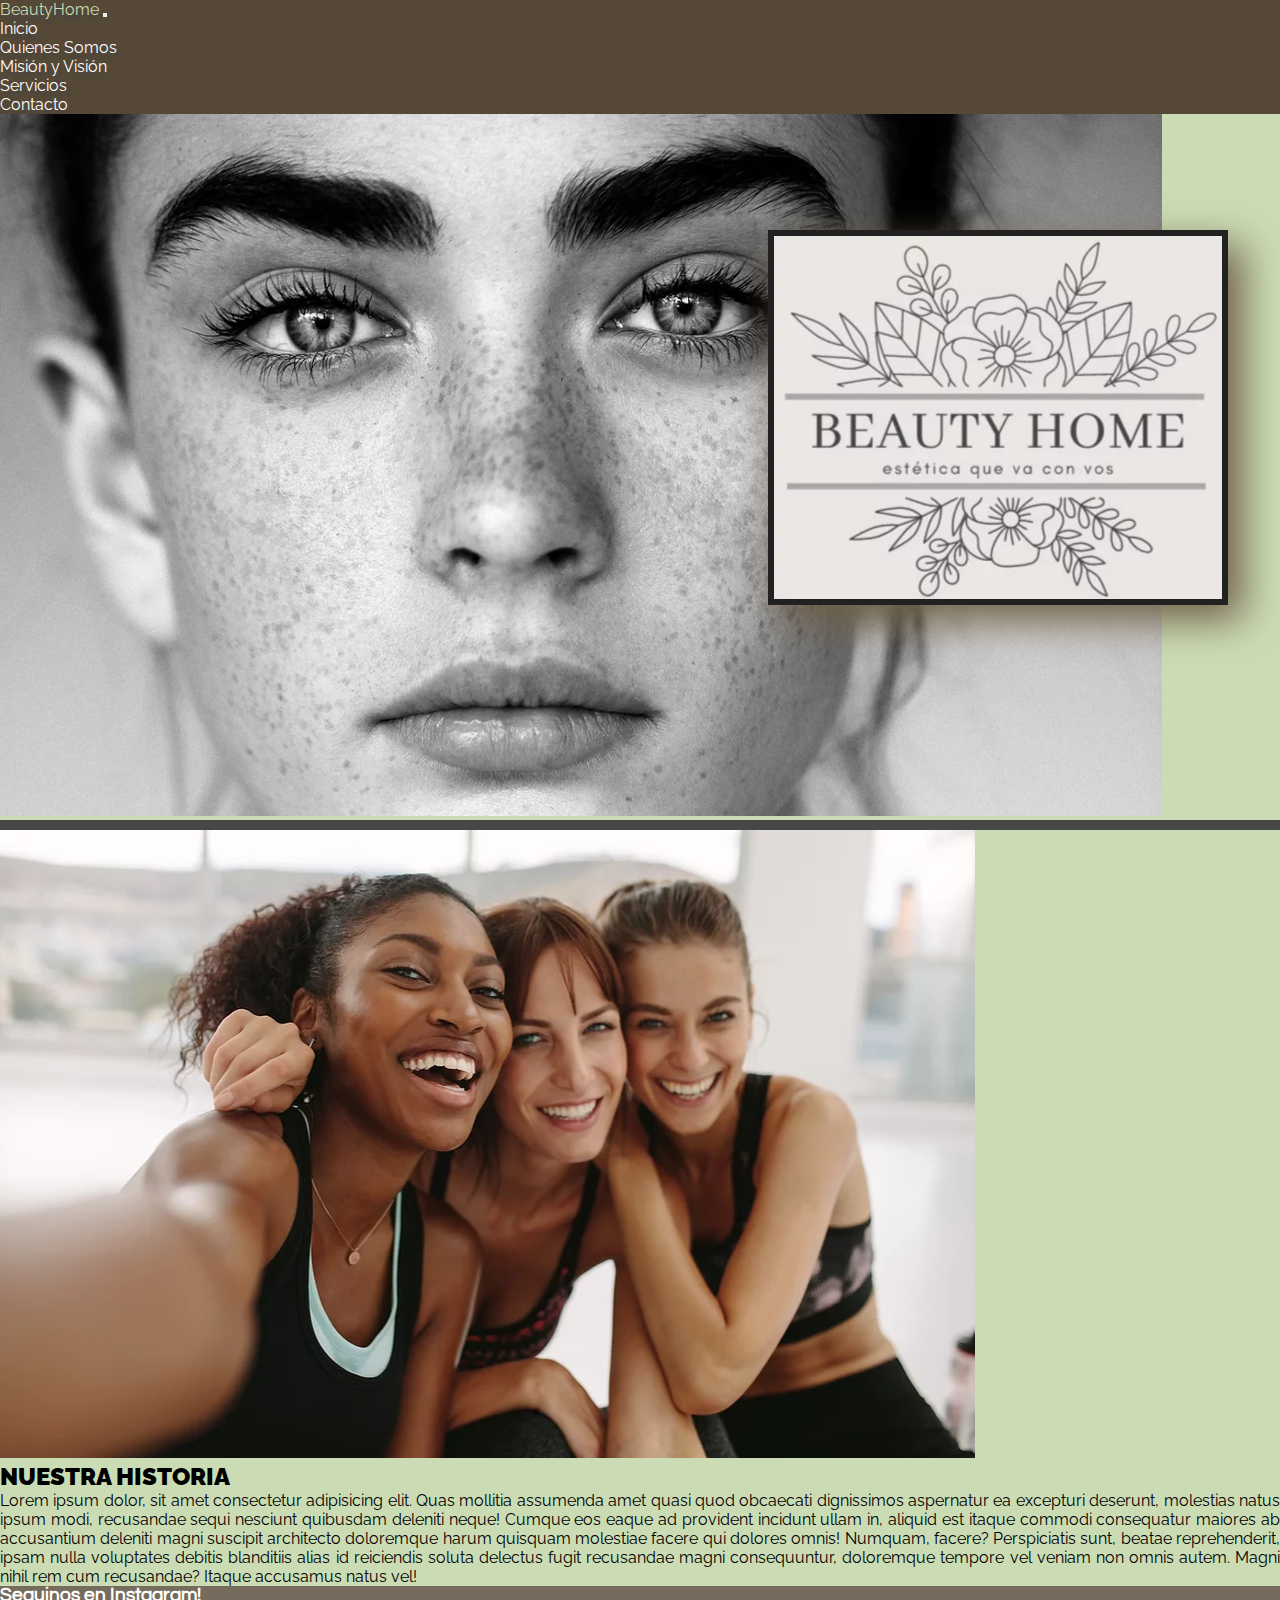
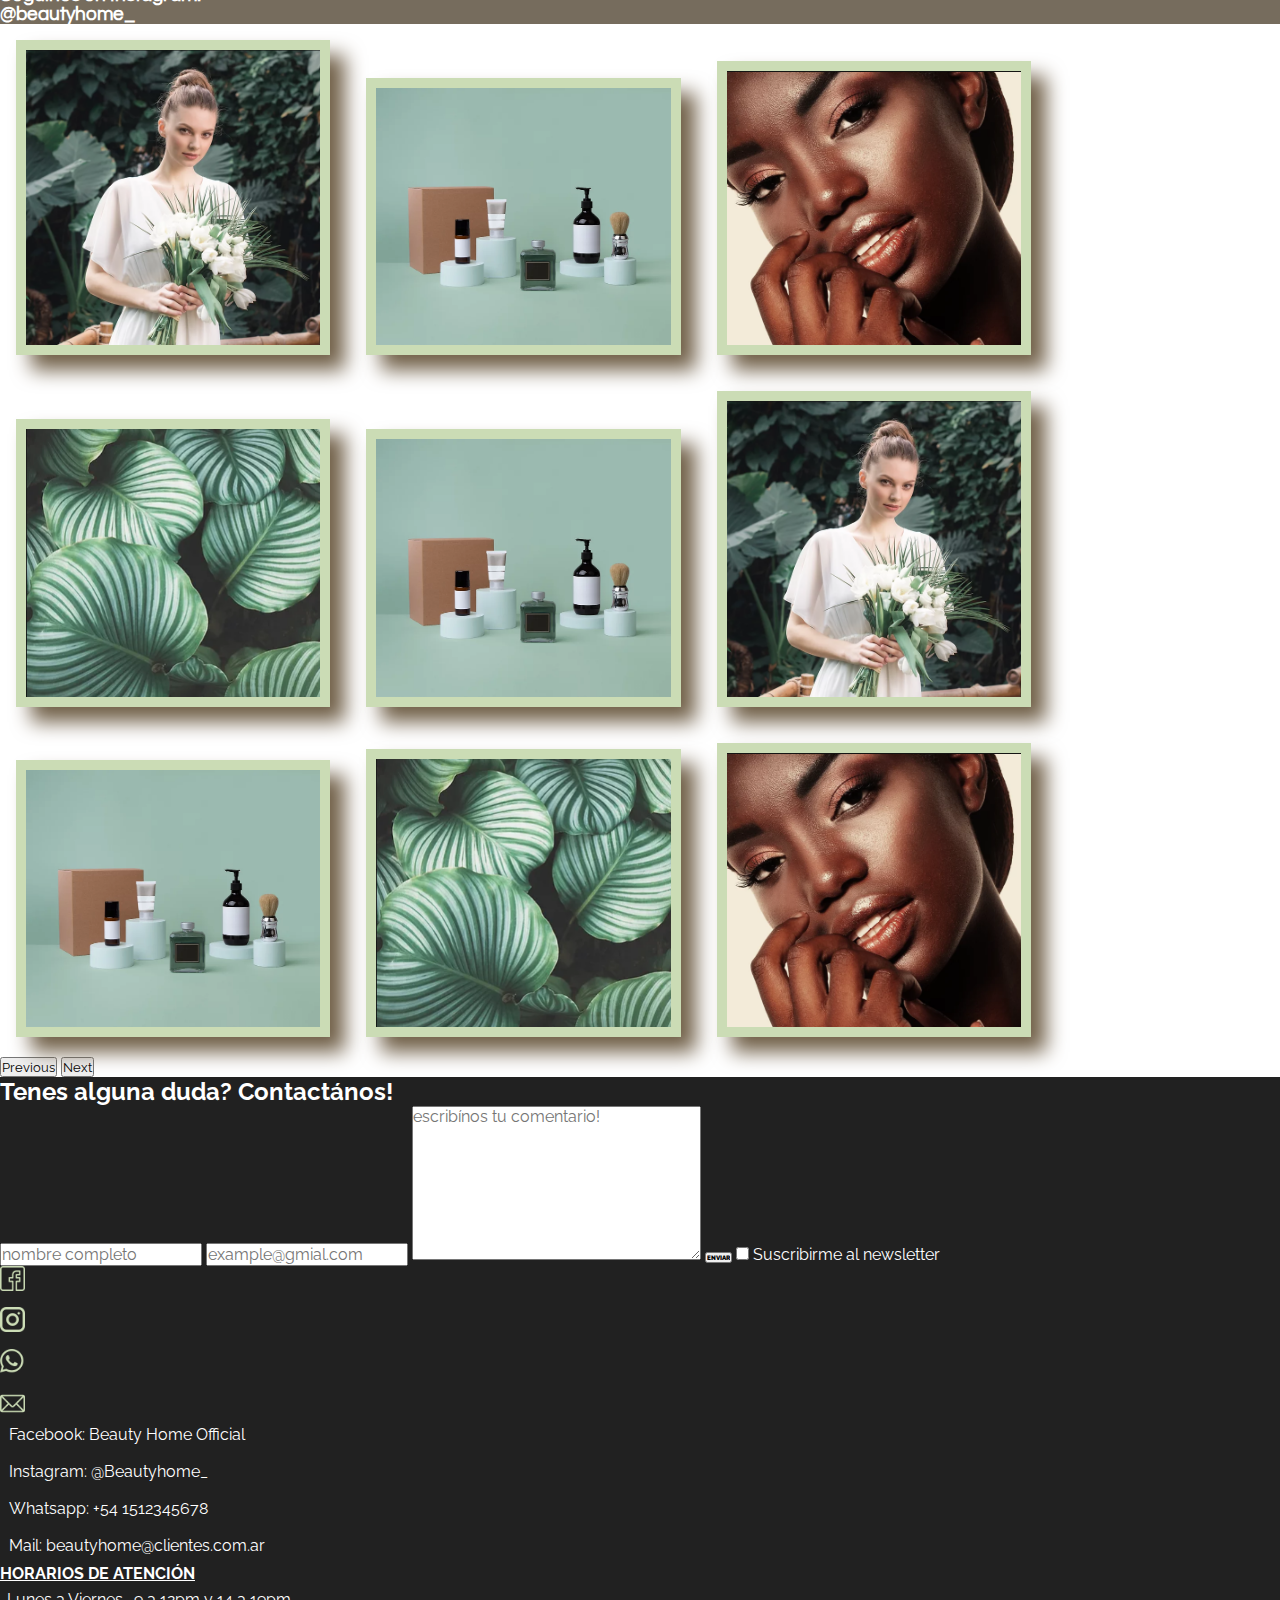
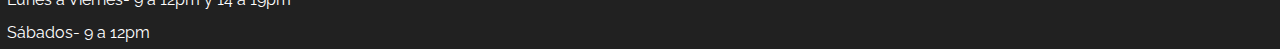
<file: index.html>
<!doctype html>
<html lang="en">
  <head>
    <meta charset="utf-8">
    <meta name="viewport" content="width=device-width, initial-scale=1">
    <title>BeautyHome</title>
    <link href="https://cdn.jsdelivr.net/npm/bootstrap@5.2.0-beta1/dist/css/bootstrap.min.css" rel="stylesheet" integrity="sha384-0evHe/X+R7YkIZDRvuzKMRqM+OrBnVFBL6DOitfPri4tjfHxaWutUpFmBp4vmVor" crossorigin="anonymous">
    <link rel="shortcut icon" href="./imagenes-proyecto/favicon.png">
    <link rel="stylesheet" href="./css/style.css">
</head>
  <body>
    <!-- header -->
    <header>
        <nav class="navbar position-fixed navbar-expand-lg bg-light row m-0">
            <div class="container-fluid">
            <a class="navbar-brand col-xxl-7 col-xl-6 col-lg-5" href="#">BeautyHome</a>
            <button class="navbar-toggler" type="button" data-bs-toggle="collapse" data-bs-target="#navbarScroll" aria-controls="navbarScroll" aria-expanded="false" aria-label="Toggle navigation">
                <span class="navbar-toggler-icon"></span>
            </button>
            <div class="collapse navbar-collapse" id="navbarScroll">
                <ul class="navbar-nav me-auto my-2 my-lg-0 navbar-nav-scroll" style="--bs-scroll-height: 100px;">
                <li class="nav-item ">
                    <a class="nav-link" href="index.html">Inicio</a>
                </li>
                <li class="nav-item">
                    <a class="nav-link" href="quienes-somos.html">Quienes Somos</a>
                </li>
                <li class="nav-item">
                    <a class="nav-link" href="mision-y-vision.html">Misión y Visión</a>
                </li>
                <li class="nav-item">
                    <a class="nav-link" href="servicios.html">Servicios</a>
                </li>
                <li class="nav-item">
                    <a class="nav-link" href="#infoContacto"> Contacto</a>
                </li>
                </ul>
            </div>
            </div>
        </nav>
    </header>
    
    <!-- main -->
    <section class="d-flex align-items-center row p-0 section1 ">
            <img src="./imagenes-proyecto/foto-cara.png" alt="" class=" position-relative col-9 mt-5" >
            <div class="position-absolute divLogo">
                <img src="./imagenes-proyecto/foto-logo.png" alt="" class="fotoLogo">
            </div>
        </section>
    <div class="row p-0 section2 py-3">
        <section class=" col-lg-5 col-sm-7 col-8 section2 d-flex justify-content-center container">
            <img src="./imagenes-proyecto/foto-historia.png" alt="" class="w-100 ">
        </section>
        <section class="d-flex flex-column align-items-center justify-content-evenly col-lg-7 col-xs-12 col-sm-12 section3 py-4 px-0">
                <h2 class="tituloHistoria" >NUESTRA HISTORIA</h2>
                <P class="mx-5 parrafoIndex">Lorem ipsum dolor, sit amet consectetur adipisicing elit. Quas mollitia assumenda amet quasi quod obcaecati dignissimos aspernatur ea excepturi deserunt, molestias natus ipsum modi, recusandae sequi nesciunt quibusdam deleniti neque!
                Cumque eos eaque ad provident incidunt ullam in, aliquid est itaque commodi consequatur maiores ab accusantium deleniti magni suscipit architecto doloremque harum quisquam molestiae facere qui dolores omnis! Numquam, facere?
                Perspiciatis sunt, beatae reprehenderit, ipsam nulla voluptates debitis blanditiis alias id reiciendis soluta delectus fugit recusandae magni consequuntur, doloremque tempore vel veniam non omnis autem. Magni nihil rem cum recusandae?
                Itaque accusamus natus vel!</P>
        </section>
    </div>
    <section class="row d-flex justify-content-between galeria pt-3">
       <div class="col-lg-4 d-flex justify-content-center px-0">
        <h3 class="tituloGaleria">Seguinos en Instagram!</h3>
        </div>
       <div class="col-lg-4 d-flex justify-content-center px-0"> 
        <h3 class="tituloGaleria">@beautyhome_</h3>
    </div>
    </section>
    <section>
        <div id="carouselExampleInterval" class="carousel slide" data-bs-ride="carousel">
        <div class="carousel-inner cajaChica d-flex align-items-stretch container-fluid col-sm-12">
          <div class="carousel-item active" data-bs-interval="5000">
            <div class="d-flex justify-content-around">
                <img src="./imagenes-proyecto/foto-galeria1.png" class="foto1" alt="...">
                <img src="./imagenes-proyecto/foto-galeria2.png" class="foto2" alt="...">
                <img src="./imagenes-proyecto/foto-galeria3.png" class="foto3" alt="...">
            </div>
        </div>
          <div class="carousel-item" data-bs-interval="5000">
            <div class="d-flex justify-content-around">
                <img src="./imagenes-proyecto/foto-galeria4.png" class="foto4" alt="...">
                <img src="./imagenes-proyecto/foto-galeria2.png" class="foto2" alt="...">
                <img src="./imagenes-proyecto/foto-galeria1.png" class="foto1" alt="...">
            </div>
          </div>
          <div class="carousel-item">
            <div class="d-flex justify-content-around">
            <img src="./imagenes-proyecto/foto-galeria2.png" class="foto2" alt="...">
            <img src="./imagenes-proyecto/foto-galeria4.png" class="foto4" alt="...">
            <img src="./imagenes-proyecto/foto-galeria3.png" class="foto3" alt="...">
          </div>
          </div>
        </div>
        <button class="carousel-control-prev" type="button" data-bs-target="#carouselExampleInterval" data-bs-slide="prev">
          <span class="carousel-control-prev-icon" aria-hidden="true"></span>
          <span class="visually-hidden">Previous</span>
        </button>
        <button class="carousel-control-next" type="button" data-bs-target="#carouselExampleInterval" data-bs-slide="next">
          <span class="carousel-control-next-icon" aria-hidden="true"></span>
          <span class="visually-hidden">Next</span>
        </button>
      </div>
    </section>
    <!-- footer -->
    <footer class="footerContacto container-fluid pt-2" id="infoContacto">
        <h2 class="col-xs-12 tituloFooter d-flex justify-content-center py-2">Tenes alguna duda? Contactános!</h2>
        <div class="row d-flex justify-content-center">
            <div class="col-lg-4 col-md-5 col-xs-12 align-items-strech"> 
                <form action="#" method="get" class="d-flex flex-column justify-content-between cajaFormulario mx-5 " >
                    <input type="text" placeholder="nombre completo" name="nombre-completo"  class="textoFantasma">
                    <input type="email" placeholder="example@gmial.com" class="textoFantasma">
                    <textarea name="comentario" placeholder="escribínos tu comentario!" id="" cols="30" rows="8" class="textoFantasma"></textarea>
                    <input type="submit" class="botonSubmit" value="ENVIAR">
                    <label for="">
                        <input type="checkbox">
                        <span>Suscribirme al newsletter</span>
                    </label>
                </form>
            </div>
            <div class="col-lg-4 col-md-6 col-12 cajaContacto1 footerContacto d-flex flex-column align-items-center">
                 <div class="d-flex flex-row justify-content-center align-items-center">
                    <div class="iconosRedes">
                        <img src="./imagenes-proyecto/facebook.png" alt="logo Facebook" class="icono1">    
                        <img src="./imagenes-proyecto/instagram.png" alt="logo Instagram" class="icono1">    
                        <img src="./imagenes-proyecto/whatsapp.png" alt="logo Whatsapp" class="icono1">    
                        <img src="./imagenes-proyecto/email.png" alt="logo Mail" class="icono1">        
                    </div>
                    <ul class="mt-1">  
                        <li>Facebook: Beauty Home Official</li>
                        <li>Instagram: @Beautyhome_</li>
                        <li>Whatsapp: +54 1512345678</li>
                        <li>Mail: beautyhome@clientes.com.ar</li>            
                    </ul>
                    
                    </div> 
                        <h3 class="tituloHorarios">HORARIOS DE ATENCIÓN</h3>
                        <ol class="horarios pl-0">
                            <li>Lunes a Viernes- 9 a 12pm y 14 a 19pm</li>
                            <li>Sábados- 9 a 12pm</li>
                        </ol>
                    </div>
        </div>
        
      </footer>
    <script src="https://cdn.jsdelivr.net/npm/bootstrap@5.2.0-beta1/dist/js/bootstrap.bundle.min.js" integrity="sha384-pprn3073KE6tl6bjs2QrFaJGz5/SUsLqktiwsUTF55Jfv3qYSDhgCecCxMW52nD2" crossorigin="anonymous"></script>
  </body>
</html>
</file>
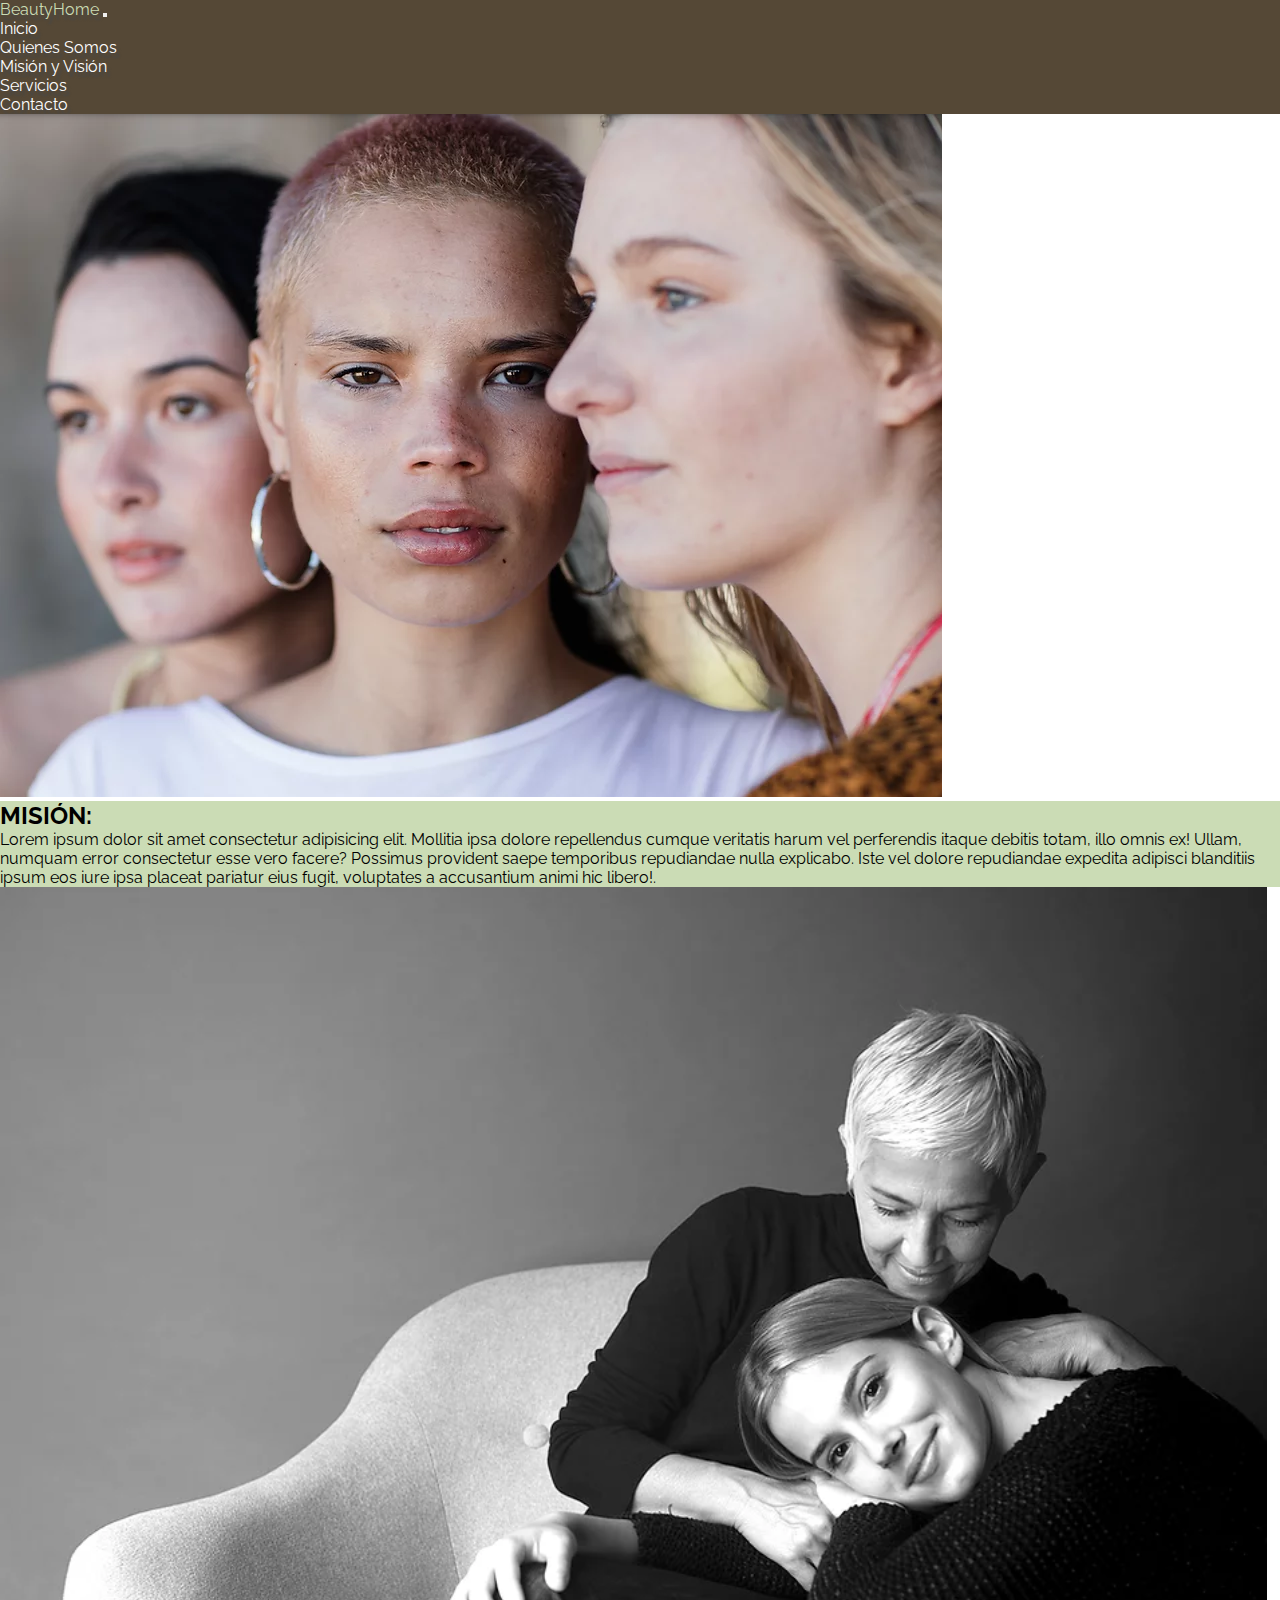
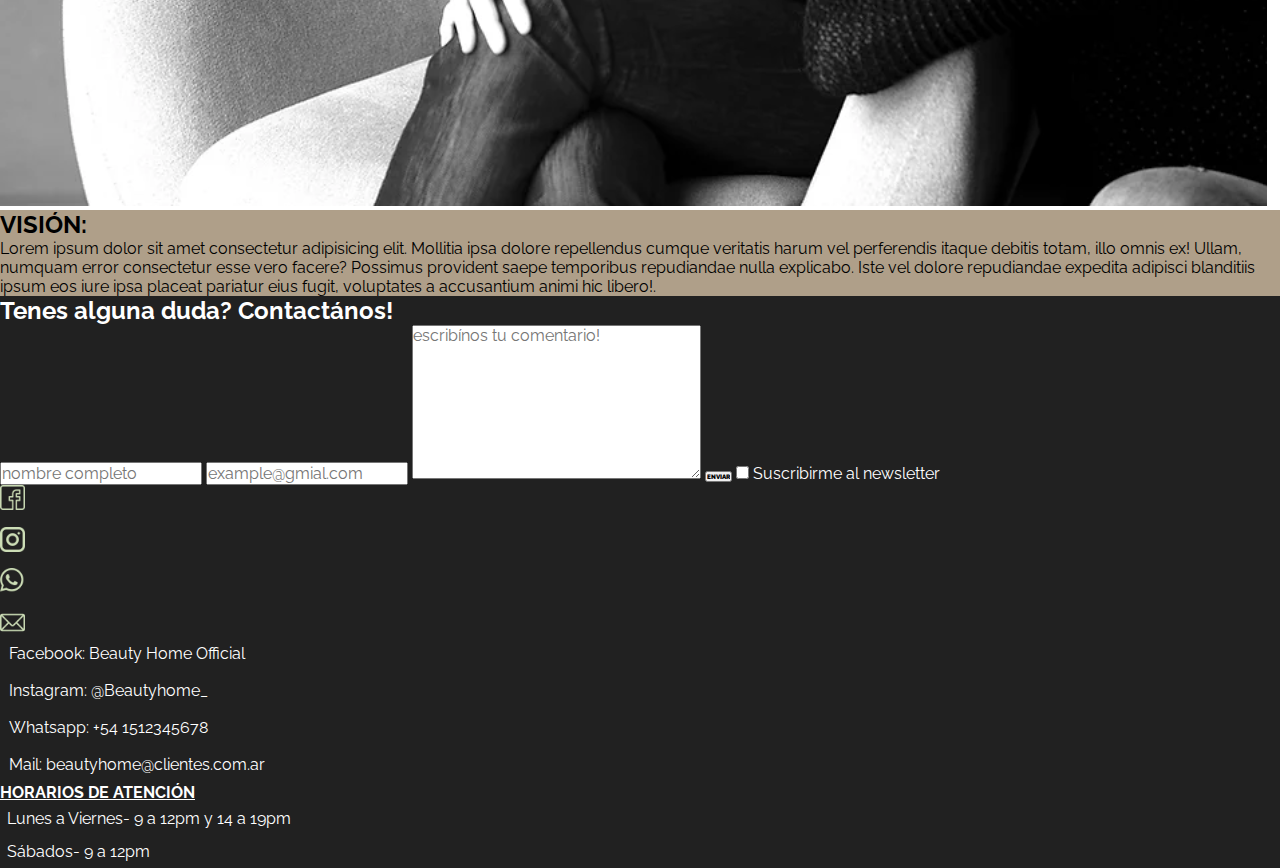
<file: mision-y-vision.html>
<!DOCTYPE html>
<html lang="en">
<head>
    <meta charset="utf-8">
    <meta name="viewport" content="width=device-width, initial-scale=1">
    <title>BeautyHome</title>
    <link href="https://cdn.jsdelivr.net/npm/bootstrap@5.2.0-beta1/dist/css/bootstrap.min.css" rel="stylesheet" integrity="sha384-0evHe/X+R7YkIZDRvuzKMRqM+OrBnVFBL6DOitfPri4tjfHxaWutUpFmBp4vmVor" crossorigin="anonymous">
    <link rel="shortcut icon" href="./imagenes-proyecto/favicon.png">
    <link rel="stylesheet" href="./css/style.css">
</head>
<body>
    <header>
        <nav class="navbar position-fixed navbar-expand-lg bg-light row m-0">
            <div class="container-fluid">
            <a class="navbar-brand  col-xxl-7 col-xl-6 col-lg-5" href="#">BeautyHome</a>
            <button class="navbar-toggler" type="button" data-bs-toggle="collapse" data-bs-target="#navbarScroll" aria-controls="navbarScroll" aria-expanded="false" aria-label="Toggle navigation">
                <span class="navbar-toggler-icon"></span>
            </button>
            <div class="collapse navbar-collapse" id="navbarScroll">
                <ul class="navbar-nav me-auto my-2 my-lg-0 navbar-nav-scroll" style="--bs-scroll-height: 100px;">
                <li class="nav-item ">
                    <a class="nav-link" href="index.html">Inicio</a>
                </li>
                <li class="nav-item">
                    <a class="nav-link" href="quienes-somos.html">Quienes Somos</a>
                </li>
                <li class="nav-item">
                    <a class="nav-link" href="mision-y-vision.html">Misión y Visión</a>
                </li>
                <li class="nav-item">
                    <a class="nav-link" href="servicios.html">Servicios</a>
                </li>
                <li class="nav-item">
                    <a class="nav-link" href="#Contacto"> Contacto</a>
                </li>
                </ul>
            </div>
            </div>
        </nav>
    </header>
    <!-- main -->
    <main>
        <section class="row p-0 m-0">
            <div class="col-lg-6 col-md-12 mt-5 p-0 ">
                <img src="./imagenes-proyecto/foto-mision1.png" alt="" class="w-100">
            </div>
            <div class="col-lg-6 col-md-12 p-0 d-flex flex- flex-column justify-content-center align-items-center textoMision">
                <h2 class="tituloMision mt-5">MISIÓN:</h2>
            <p class=" mb-5 text-center px-5">Lorem ipsum dolor sit amet consectetur adipisicing elit. Mollitia ipsa dolore repellendus cumque veritatis harum vel perferendis itaque debitis totam, illo omnis ex! Ullam, numquam error consectetur esse vero facere?
                Possimus provident saepe temporibus repudiandae nulla explicabo. Iste vel dolore repudiandae expedita adipisci blanditiis ipsum eos iure ipsa placeat pariatur eius fugit, voluptates a accusantium animi hic libero!.</p>
            </div>
        </section>
        <section class="row p-0 m-0 d-flex flex-row-reverse">
            <div class="col-lg-6 col-md-12 p-0">
                <img src="./imagenes-proyecto/foto-mision2.png" alt="" class="w-100">
            </div>
            <div class="col-lg-6 col-md-12 p-0 d-flex flex- flex-column justify-content-center align-items-center textoVision">
                <h2 class="tituloMision mt-5">VISIÓN:</h2>
            <p class=" mb-5  text-center px-5">Lorem ipsum dolor sit amet consectetur adipisicing elit. Mollitia ipsa dolore repellendus cumque veritatis harum vel perferendis itaque debitis totam, illo omnis ex! Ullam, numquam error consectetur esse vero facere?
                Possimus provident saepe temporibus repudiandae nulla explicabo. Iste vel dolore repudiandae expedita adipisci blanditiis ipsum eos iure ipsa placeat pariatur eius fugit, voluptates a accusantium animi hic libero!.</p>
            </div>
            
        </section>
    </main>
     <!-- footer -->
     <footer class="footerContacto container-fluid pt-2" id="infoContacto">
        <h2 class="col-xs-12 tituloFooter d-flex justify-content-center py-2">Tenes alguna duda? Contactános!</h2>
        <div class="row d-flex justify-content-center">
            <div class="col-lg-4 col-md-5 col-xs-12 align-items-strech"> 
                <form action="#" method="get" class="d-flex flex-column justify-content-between cajaFormulario mx-5 " >
                    <input type="text" placeholder="nombre completo" name="nombre-completo"  class="textoFantasma">
                    <input type="email" placeholder="example@gmial.com" class="textoFantasma">
                    <textarea name="comentario" placeholder="escribínos tu comentario!" id="" cols="30" rows="8" class="textoFantasma"></textarea>
                    <input type="submit" class="botonSubmit" value="ENVIAR">
                    <label for="">
                        <input type="checkbox">
                        <span>Suscribirme al newsletter</span>
                    </label>
                </form>
            </div>
            <div class="col-lg-4 col-md-6 col-12 cajaContacto1 footerContacto">
                 <div class="d-flex flex-row justify-content-center align-items-center">
                    <div class="iconosRedes">
                        <img src="./imagenes-proyecto/facebook.png" alt="logo Facebook" class="icono1">    
                        <img src="./imagenes-proyecto/instagram.png" alt="logo Instagram" class="icono1">    
                        <img src="./imagenes-proyecto/whatsapp.png" alt="logo Whatsapp" class="icono1">    
                        <img src="./imagenes-proyecto/email.png" alt="logo Mail" class="icono1">        
                    </div>
                    <ul class="mt-1">  
                        <li>Facebook: Beauty Home Official</li>
                        <li>Instagram: @Beautyhome_</li>
                        <li>Whatsapp: +54 1512345678</li>
                        <li>Mail: beautyhome@clientes.com.ar</li>            
                    </ul>
                    
                    </div> 
                        <h3 class="tituloHorarios">HORARIOS DE ATENCIÓN</h3>
                        <ol class="horarios">
                            <li>Lunes a Viernes- 9 a 12pm y 14 a 19pm</li>
                            <li>Sábados- 9 a 12pm</li>
                        </ol>
                    </div>
        </div>
        
      </footer>
    <script src="https://cdn.jsdelivr.net/npm/bootstrap@5.2.0-beta1/dist/js/bootstrap.bundle.min.js" integrity="sha384-pprn3073KE6tl6bjs2QrFaJGz5/SUsLqktiwsUTF55Jfv3qYSDhgCecCxMW52nD2" crossorigin="anonymous"></script>
  </body>
</html>
</file>
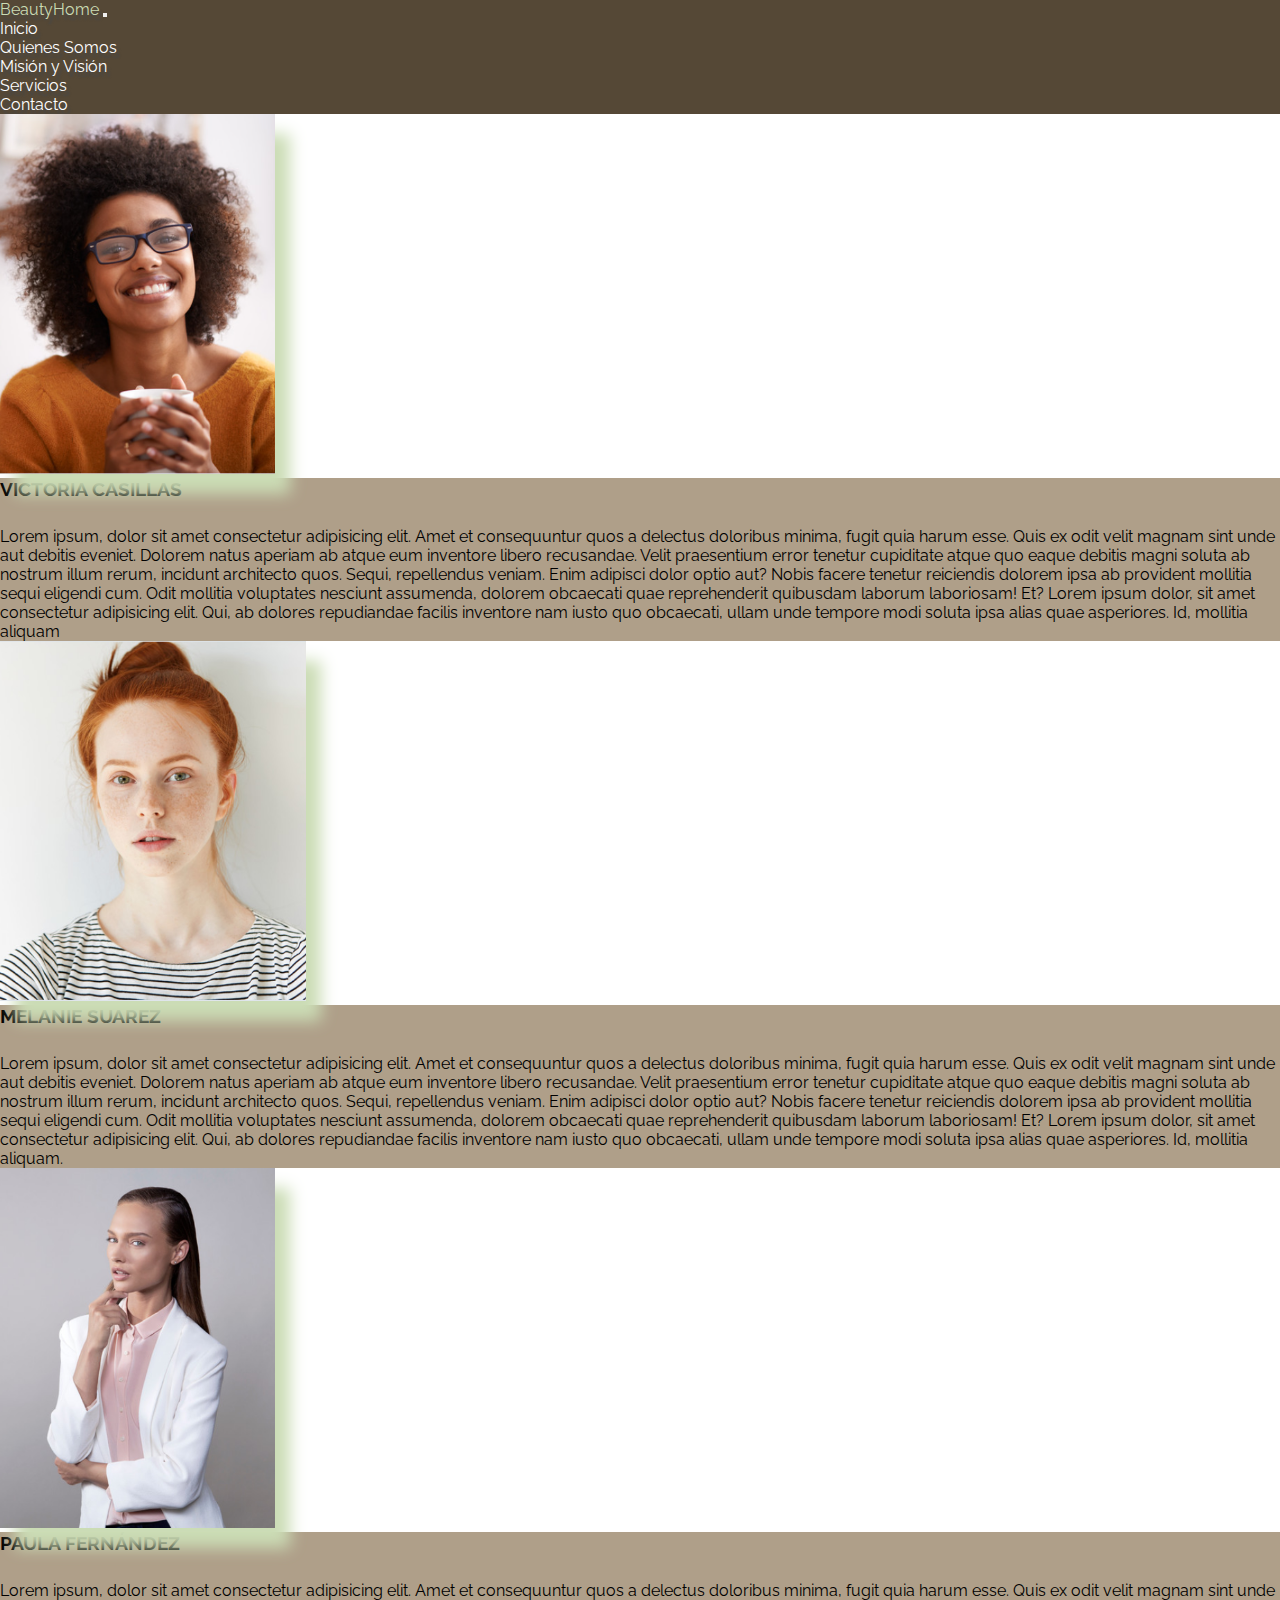
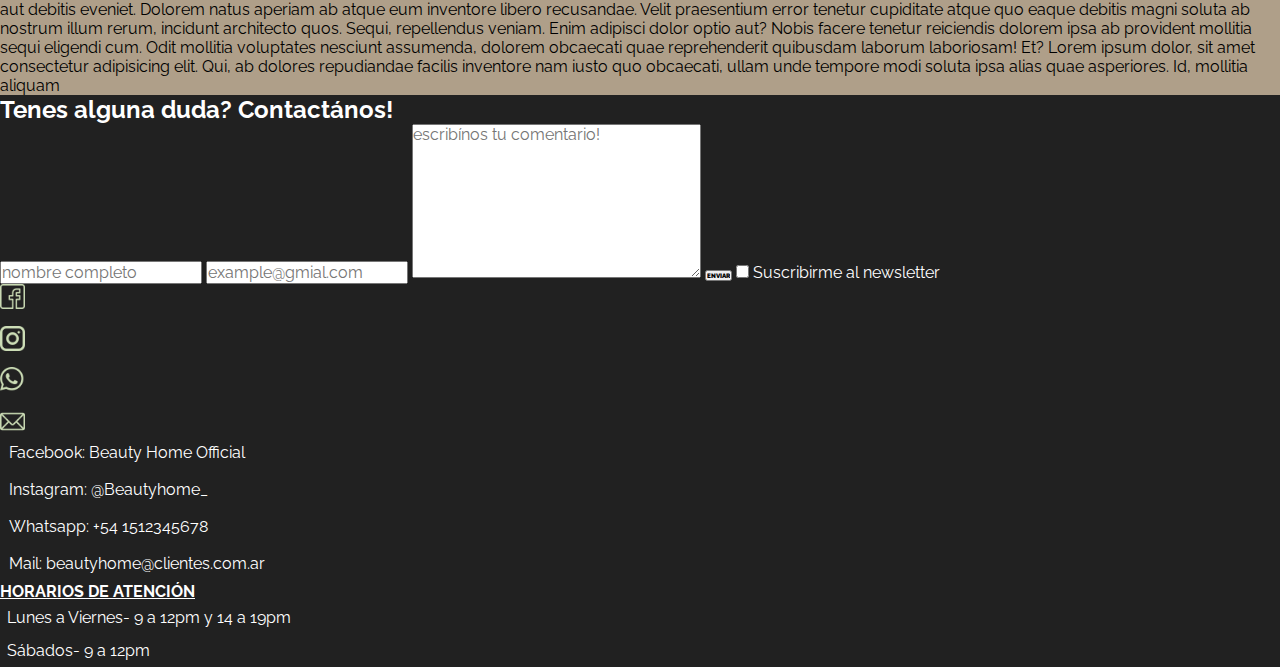
<file: quienes-somos.html>
<!doctype html>
<html lang="en">
  <head>
    <meta charset="utf-8">
    <meta name="viewport" content="width=device-width, initial-scale=1">
    <title>BeautyHome</title>
    <link href="https://cdn.jsdelivr.net/npm/bootstrap@5.2.0-beta1/dist/css/bootstrap.min.css" rel="stylesheet" integrity="sha384-0evHe/X+R7YkIZDRvuzKMRqM+OrBnVFBL6DOitfPri4tjfHxaWutUpFmBp4vmVor" crossorigin="anonymous">
    <link rel="shortcut icon" href="./imagenes-proyecto/favicon.png">
    <link rel="stylesheet" href="./css/style.css">
</head>
  <body>
    <!-- header -->
    <header>
        <nav class="navbar position-fixed navbar-expand-lg bg-light row m-0">
            <div class="container-fluid">
            <a class="navbar-brand col-xxl-7 col-xl-6 col-lg-5" href="#">BeautyHome</a>
            <button class="navbar-toggler" type="button" data-bs-toggle="collapse" data-bs-target="#navbarScroll" aria-controls="navbarScroll" aria-expanded="false" aria-label="Toggle navigation">
                <span class="navbar-toggler-icon"></span>
            </button>
            <div class="collapse navbar-collapse" id="navbarScroll">
                <ul class="navbar-nav me-auto my-2 my-lg-0 navbar-nav-scroll" style="--bs-scroll-height: 100px;">
                <li class="nav-item ">
                    <a class="nav-link" href="index.html">Inicio</a>
                </li>
                <li class="nav-item">
                    <a class="nav-link" href="quienes-somos.html">Quienes Somos</a>
                </li>
                <li class="nav-item">
                    <a class="nav-link" href="mision-y-vision.html">Misión y Visión</a>
                </li>
                <li class="nav-item">
                    <a class="nav-link" href="servicios.html">Servicios</a>
                </li>
                <li class="nav-item">
                    <a class="nav-link" href="#infoContacto"> Contacto</a>
                </li>
                </ul>
            </div>
            </div>
        </nav>
    </header>
      <!-- main -->
      <main class=" row">
        <section class=" col-md-4 d-flex flex-column align-items-center p-0 mt-5">
                <div class=" d-flex justify-content-center">
                    <img src="./imagenes-proyecto/foto-mujer1.png" alt="" class="fotoMujer1 my-5 ">
                </div>
                <div class="infoMujer1 d-flex flex-column align-items-center py-3">
                    <h2 class="fw-bold">VICTORIA CASILLAS</h2>
                    <p class="text-center px-5">Lorem ipsum, dolor sit amet consectetur adipisicing elit. Amet et consequuntur quos a delectus doloribus minima, fugit quia harum esse. Quis ex odit velit magnam sint unde aut debitis eveniet.
                    Dolorem natus aperiam ab atque eum inventore libero recusandae. Velit praesentium error tenetur cupiditate atque quo eaque debitis magni soluta ab nostrum illum rerum, incidunt architecto quos. Sequi, repellendus veniam.
                    Enim adipisci dolor optio aut? Nobis facere tenetur reiciendis dolorem ipsa ab provident mollitia sequi eligendi cum. Odit mollitia voluptates nesciunt assumenda, dolorem obcaecati quae reprehenderit quibusdam laborum laboriosam! Et? Lorem ipsum dolor, sit amet consectetur adipisicing elit. Qui, ab dolores repudiandae facilis inventore nam iusto quo obcaecati, ullam unde tempore modi soluta ipsa alias quae asperiores. Id, mollitia aliquam</p>
                    </div>
            </section>
            <section class= " col-md-4 d-flex flex-column align-items-center p-0 mt-5">
                <div class="d-flex justify-content-center">
                    <img src="./imagenes-proyecto/foto-mujer2.png" alt="" class="fotoMujer2 my-5 ">
                </div>
                <div class="infoMujer2 d-flex flex-column align-items-center py-3">
                    <h2 class="fw-bold">MELANIE SUAREZ</h2>
                    <p class="text-center px-5">Lorem ipsum, dolor sit amet consectetur adipisicing elit. Amet et consequuntur quos a delectus doloribus minima, fugit quia harum esse. Quis ex odit velit magnam sint unde aut debitis eveniet.
                    Dolorem natus aperiam ab atque eum inventore libero recusandae. Velit praesentium error tenetur cupiditate atque quo eaque debitis magni soluta ab nostrum illum rerum, incidunt architecto quos. Sequi, repellendus veniam.
                    Enim adipisci dolor optio aut? Nobis facere tenetur reiciendis dolorem ipsa ab provident mollitia sequi eligendi cum. Odit mollitia voluptates nesciunt assumenda, dolorem obcaecati quae reprehenderit quibusdam laborum laboriosam! Et? Lorem ipsum dolor, sit amet consectetur adipisicing elit. Qui, ab dolores repudiandae facilis inventore nam iusto quo obcaecati, ullam unde tempore modi soluta ipsa alias quae asperiores. Id, mollitia aliquam.</p>
                </div>
            </section>
            <section class=" col-md-4 d-flex flex-column align-items-center p-0 mt-5">
                <div class="d-flex justify-content-center">
                    <img src="./imagenes-proyecto/foto-mujer3.png" alt="" class="fotoMujer3 my-5">
                </div>
                <div class="infoMujer3 d-flex flex-column align-items-center py-3">
                    <h2 class="fw-bold">PAULA FERNÁNDEZ</h2>
                    <p class="text-center px-5">Lorem ipsum, dolor sit amet consectetur adipisicing elit. Amet et consequuntur quos a delectus doloribus minima, fugit quia harum esse. Quis ex odit velit magnam sint unde aut debitis eveniet.
                    Dolorem natus aperiam ab atque eum inventore libero recusandae. Velit praesentium error tenetur cupiditate atque quo eaque debitis magni soluta ab nostrum illum rerum, incidunt architecto quos. Sequi, repellendus veniam.
                    Enim adipisci dolor optio aut? Nobis facere tenetur reiciendis dolorem ipsa ab provident mollitia sequi eligendi cum. Odit mollitia voluptates nesciunt assumenda, dolorem obcaecati quae reprehenderit quibusdam laborum laboriosam! Et? Lorem ipsum dolor, sit amet consectetur adipisicing elit. Qui, ab dolores repudiandae facilis inventore nam iusto quo obcaecati, ullam unde tempore modi soluta ipsa alias quae asperiores. Id, mollitia aliquam</p>
                </div>
            </section>
        </main>
    <!-- footer -->
    <footer class="footerContacto container-fluid pt-2" id="infoContacto">
        <h2 class="col-xs-12 tituloFooter d-flex justify-content-center py-2">Tenes alguna duda? Contactános!</h2>
        <div class="row d-flex justify-content-center">
            <div class="col-lg-4 col-md-5 col-xs-12 align-items-strech"> 
                <form action="#" method="get" class="d-flex flex-column justify-content-between cajaFormulario mx-5 " >
                    <input type="text" placeholder="nombre completo" name="nombre-completo"  class="textoFantasma">
                    <input type="email" placeholder="example@gmial.com" class="textoFantasma">
                    <textarea name="comentario" placeholder="escribínos tu comentario!" id="" cols="30" rows="8" class="textoFantasma"></textarea>
                    <input type="submit" class="botonSubmit" value="ENVIAR">
                    <label for="">
                        <input type="checkbox">
                        <span>Suscribirme al newsletter</span>
                    </label>
                </form>
            </div>
            <div class="col-lg-4 col-md-6 col-12 cajaContacto1 footerContacto d-flex flex-column align-items-center">
                 <div class="d-flex flex-row justify-content-center align-items-center">
                    <div class="iconosRedes">
                        <img src="./imagenes-proyecto/facebook.png" alt="logo Facebook" class="icono1">    
                        <img src="./imagenes-proyecto/instagram.png" alt="logo Instagram" class="icono1">    
                        <img src="./imagenes-proyecto/whatsapp.png" alt="logo Whatsapp" class="icono1">    
                        <img src="./imagenes-proyecto/email.png" alt="logo Mail" class="icono1">        
                    </div>
                    <ul class="mt-1">  
                        <li>Facebook: Beauty Home Official</li>
                        <li>Instagram: @Beautyhome_</li>
                        <li>Whatsapp: +54 1512345678</li>
                        <li>Mail: beautyhome@clientes.com.ar</li>            
                    </ul>
                    
                    </div> 
                        <h3 class="tituloHorarios">HORARIOS DE ATENCIÓN</h3>
                        <ol class="horarios pl-0">
                            <li>Lunes a Viernes- 9 a 12pm y 14 a 19pm</li>
                            <li>Sábados- 9 a 12pm</li>
                        </ol>
                    </div>
        </div>
        
      </footer>
      <script src="https://cdn.jsdelivr.net/npm/bootstrap@5.2.0-beta1/dist/js/bootstrap.bundle.min.js" integrity="sha384-pprn3073KE6tl6bjs2QrFaJGz5/SUsLqktiwsUTF55Jfv3qYSDhgCecCxMW52nD2" crossorigin="anonymous"></script>
  </body>
</file>
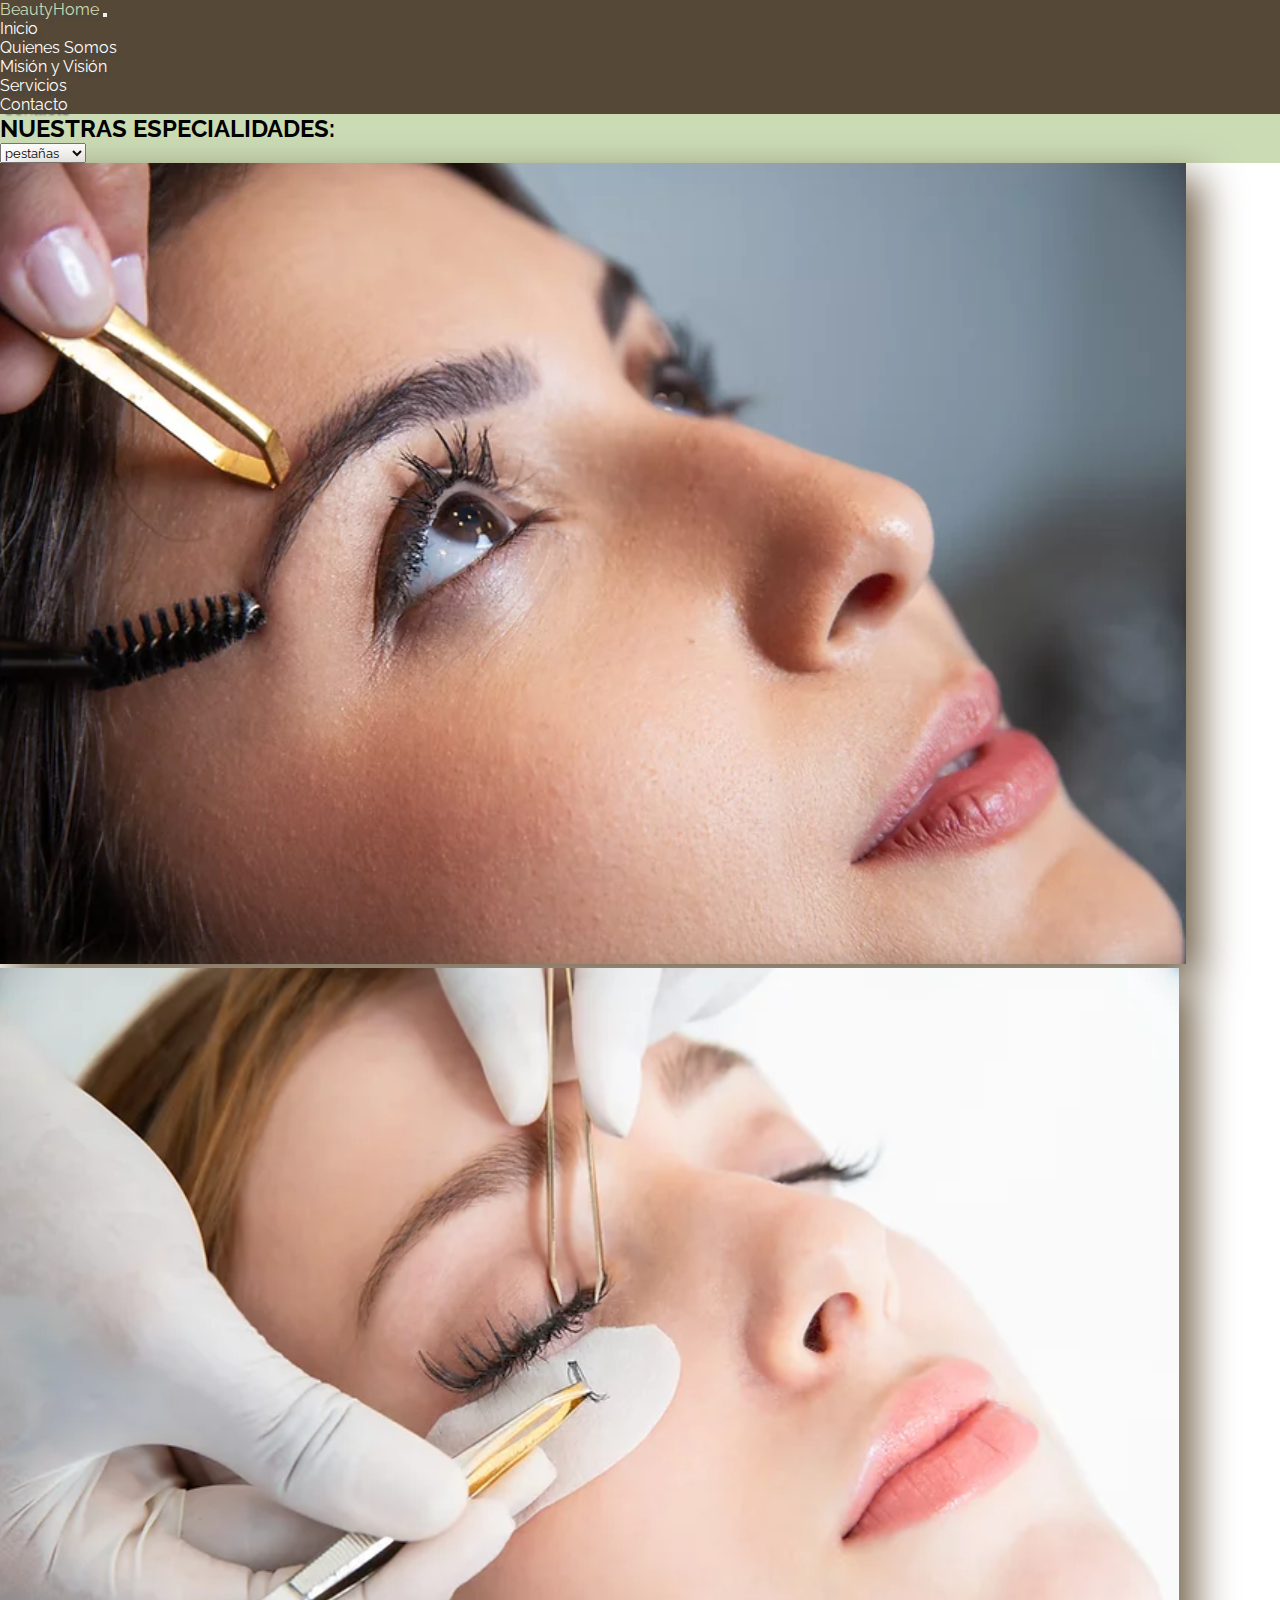
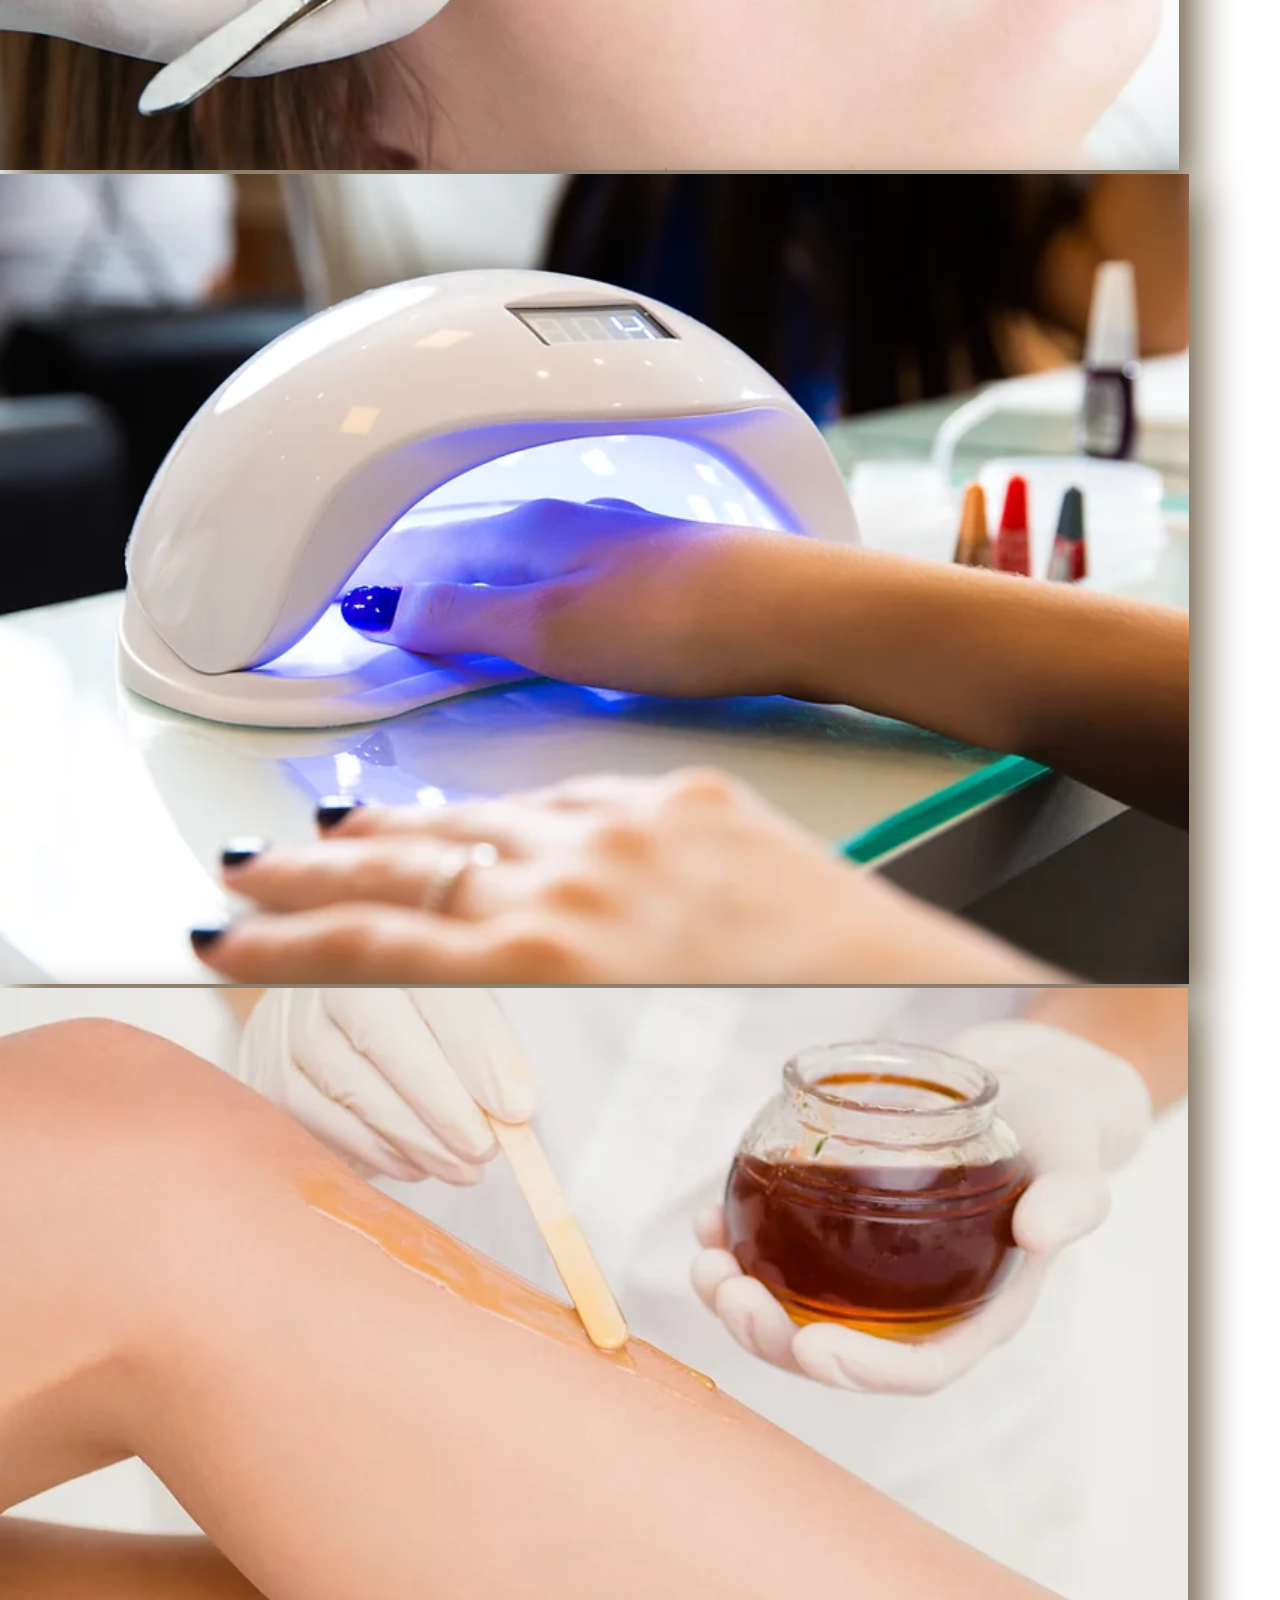
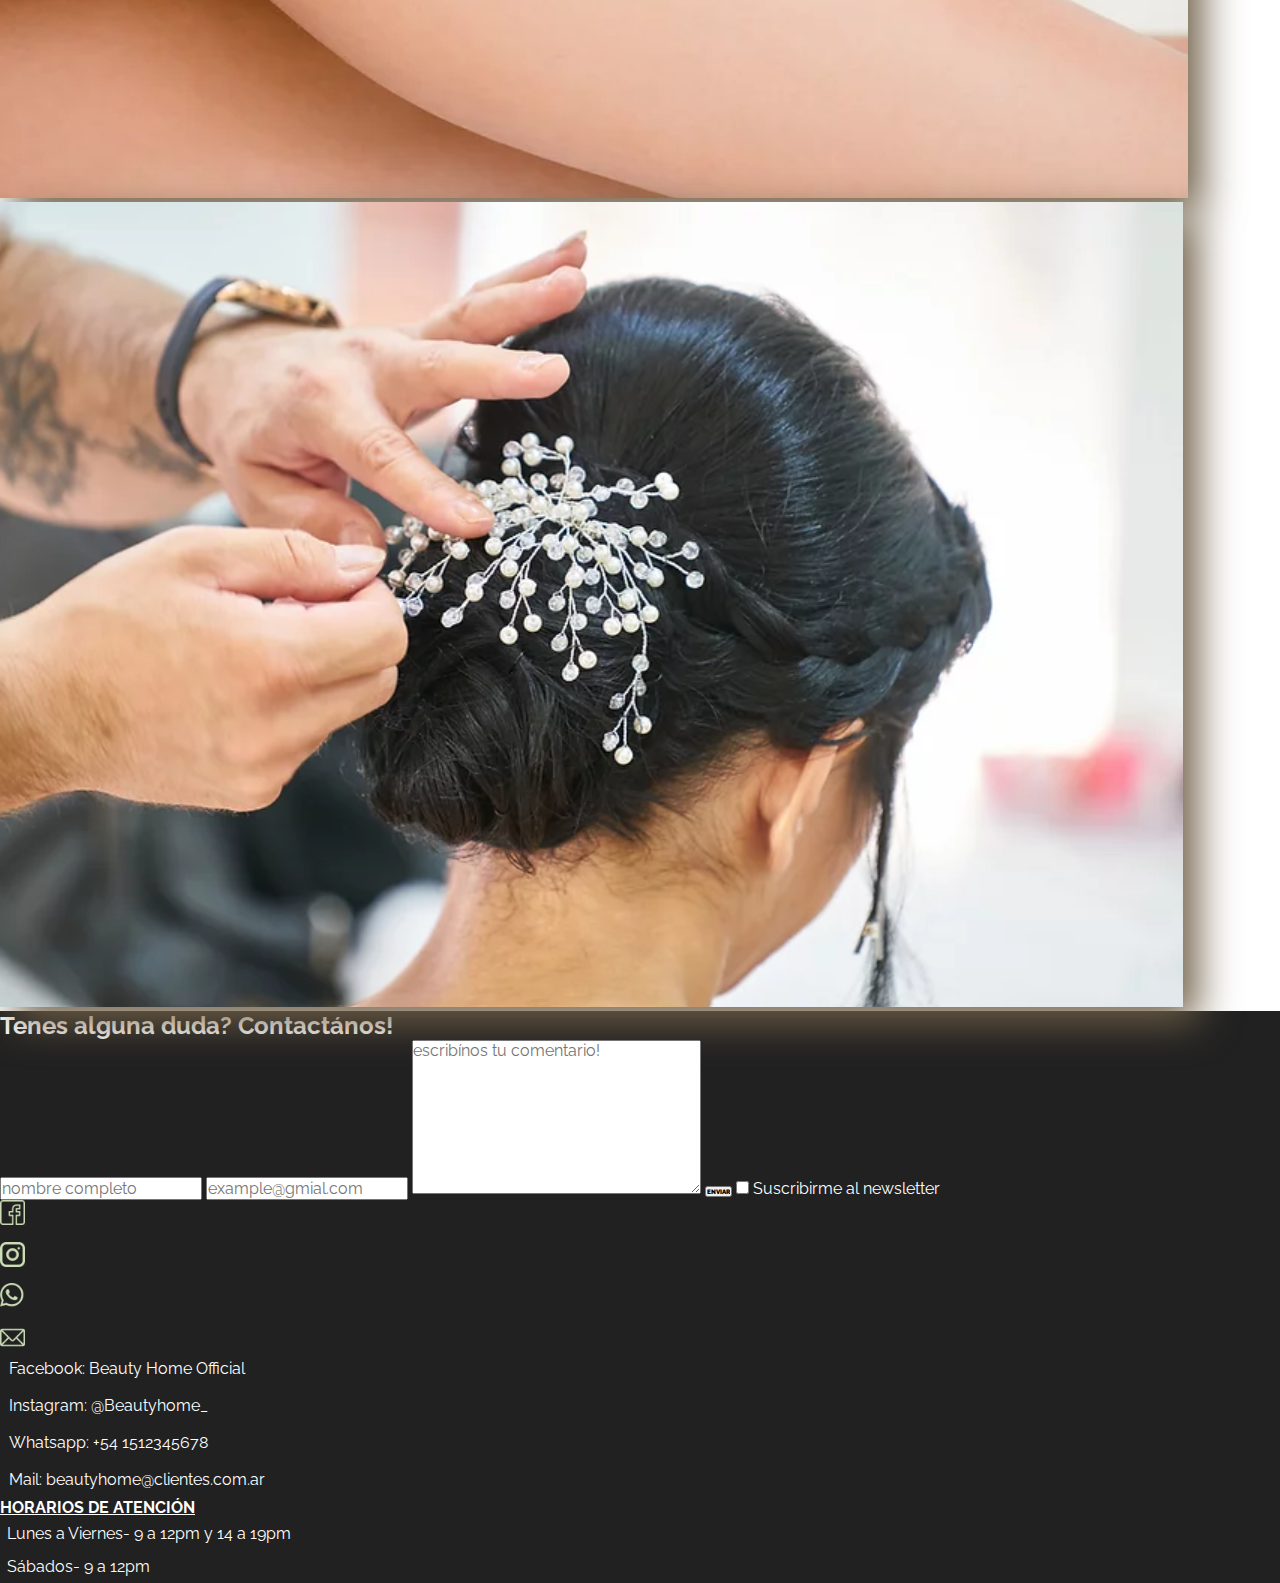
<file: servicios.html>
<!DOCTYPE html>
<html lang="en">
    <head>
        <meta charset="utf-8">
        <meta name="viewport" content="width=device-width, initial-scale=1">
        <title>BeautyHome</title>
        <link href="https://cdn.jsdelivr.net/npm/bootstrap@5.2.0-beta1/dist/css/bootstrap.min.css" rel="stylesheet" integrity="sha384-0evHe/X+R7YkIZDRvuzKMRqM+OrBnVFBL6DOitfPri4tjfHxaWutUpFmBp4vmVor" crossorigin="anonymous">
        <link rel="shortcut icon" href="./imagenes-proyecto/favicon.png">
        <link rel="stylesheet" href="./css/style.css">
    </head>
<body>
    <!-- header -->
    <header>
        <nav class="navbar position-fixed navbar-expand-lg bg-light row m-0">
            <div class="container-fluid">
            <a class="navbar-brand col-xxl-7 col-xl-6 col-lg-5" href="#">BeautyHome</a>
            <button class="navbar-toggler" type="button" data-bs-toggle="collapse" data-bs-target="#navbarScroll" aria-controls="navbarScroll" aria-expanded="false" aria-label="Toggle navigation">
                <span class="navbar-toggler-icon"></span>
            </button>
            <div class="collapse navbar-collapse" id="navbarScroll">
                <ul class="navbar-nav me-auto my-2 my-lg-0 navbar-nav-scroll" style="--bs-scroll-height: 100px;">
                <li class="nav-item ">
                    <a class="nav-link" href="index.html">Inicio</a>
                </li>
                <li class="nav-item">
                    <a class="nav-link" href="quienes-somos.html">Quienes Somos</a>
                </li>
                <li class="nav-item">
                    <a class="nav-link" href="mision-y-vision.html">Misión y Visión</a>
                </li>
                <li class="nav-item">
                    <a class="nav-link" href="servicios.html">Servicios</a>
                </li>
                <li class="nav-item">
                    <a class="nav-link" href="#infoContacto"> Contacto</a>
                </li>
                </ul>
            </div>
            </div>
        </nav>
    </header>
    <!-- main -->
    <section class="row p-0 pt-5 tituloServicios">
       <div class="d-flex flex-column justify-content-center align-items-center">
            <h2 class="mt-3">NUESTRAS ESPECIALIDADES:</h2>
        <select name="servicios" id="" class=" col-lg-2 col-sm-3 col-6 mb-3">
          <option value="pestanas">pestañas</option>
          <option value="depilacion">depilación</option>
          <option value="unas">uñas</option>
          <option value="cejas">cejas</option>
          <option value="peinados">peinados</option>
        </select>
    </div>
    </section>
    <section>
        <div class="row p-0 d-flex flex-row justify-content-center ">
            <img src="./imagenes-proyecto/foto-cejas.png" alt="" class="col-lg-3 col-md-4 col-sm-9 col-10 p-3 fotoServicios">
            <img src="./imagenes-proyecto/foto-pestanas.png" alt="" class="col-lg-3 col-md-4 col-sm-9 col-10 p-3 fotoServicios">
            <img src="./imagenes-proyecto/foto-unas.png" alt="" class="col-lg-3 col-md-4 col-sm-9 col-10 p-3 fotoServicios">
        </div>
        <div class="row p-0d-flex flex-row justify-content-center">   
        <img src="./imagenes-proyecto/foto-depilacion.png" alt="" class="col-lg-3 col-md-4 col-sm-9 col-10 p-3 fotoServicios">
        <img src="./imagenes-proyecto/foto-peinado.png" alt="" class="col-lg-3 col-md-4 col-sm-9 col-10 p-3 fotoServicios">
        </div>

    </section>
    <!-- footer -->
    <footer class="footerContacto container-fluid pt-2" id="infoContacto">
        <h2 class="col-xs-12 tituloFooter d-flex justify-content-center py-2">Tenes alguna duda? Contactános!</h2>
        <div class="row d-flex justify-content-center">
            <div class="col-lg-4 col-md-5 col-xs-12 align-items-strech"> 
                <form action="#" method="get" class="d-flex flex-column justify-content-between cajaFormulario mx-5 " >
                    <input type="text" placeholder="nombre completo" name="nombre-completo"  class="textoFantasma">
                    <input type="email" placeholder="example@gmial.com" class="textoFantasma">
                    <textarea name="comentario" placeholder="escribínos tu comentario!" id="" cols="30" rows="8" class="textoFantasma"></textarea>
                    <input type="submit" class="botonSubmit" value="ENVIAR">
                    <label for="">
                        <input type="checkbox">
                        <span>Suscribirme al newsletter</span>
                    </label>
                </form>
            </div>
            <div class="col-lg-4 col-md-6 col-12 cajaContacto1 footerContacto d-flex flex-column align-items-center">
                    <div class="d-flex flex-row justify-content-center align-items-center">
                    <div class="iconosRedes">
                        <img src="./imagenes-proyecto/facebook.png" alt="logo Facebook" class="icono1">    
                        <img src="./imagenes-proyecto/instagram.png" alt="logo Instagram" class="icono1">    
                        <img src="./imagenes-proyecto/whatsapp.png" alt="logo Whatsapp" class="icono1">    
                        <img src="./imagenes-proyecto/email.png" alt="logo Mail" class="icono1">        
                    </div>
                    <ul class="mt-1">  
                        <li>Facebook: Beauty Home Official</li>
                        <li>Instagram: @Beautyhome_</li>
                        <li>Whatsapp: +54 1512345678</li>
                        <li>Mail: beautyhome@clientes.com.ar</li>            
                    </ul>
                    
                    </div> 
                        <h3 class="tituloHorarios">HORARIOS DE ATENCIÓN</h3>
                        <ol class="horarios pl-0 ">
                            <li>Lunes a Viernes- 9 a 12pm y 14 a 19pm</li>
                            <li>Sábados- 9 a 12pm</li>
                        </ol>
                    </div>
        </div>
        
        </footer>
    <script src="https://cdn.jsdelivr.net/npm/bootstrap@5.2.0-beta1/dist/js/bootstrap.bundle.min.js" integrity="sha384-pprn3073KE6tl6bjs2QrFaJGz5/SUsLqktiwsUTF55Jfv3qYSDhgCecCxMW52nD2" crossorigin="anonymous"></script>
    </body>
</html>
</file>
<file: css/style.css>
@import url('https://fonts.googleapis.com/css2?family=Questrial&family=Raleway:wght@400;700&display=swap');
/* reseteo de CSS */
* {
  margin: 0;
  padding: 0%;
  font-family: "Raleway";
}

/* HEADER GENERAL */
.navbar {
  background-color: #554836!important ;
  z-index: 3;
  width: 100vw;
}
  
.navbar a {
  text-decoration: none;
  color: white;
  text-shadow: #474747 3px 5px 2px;
}
.navbar a:hover {
  color: #cbdcb5;
  transition: all 0.3s;
}
/* INDEX.HTML */
.fotoLogo {
  border: solid #212121 .5vw;
  filter: drop-shadow(15px 15px 20px #705f47);
  width: 35vw;
}
.divLogo{
  position: absolute;
  left: 60vw;
  top: 18vw;
  width: 38vw;
}
.fotoHistoria {
  width: auto;
  height: 30vw;
  padding: 20px;
  position: relative;
}
.section1{
  background-color: #cbdcb5;
  border-bottom: 10px solid #474747;
}
.section2 {
  background-color: #cbdcb5;
 

}
.section3 {
  background-color: #cbdcb5;
 }

.tituloHistoria{
  font-family:"Raleway";
  font-size: 150%;
  font-weight: 900;
}
.fotoCara {
  width: 70vw;
}
.animate__animated, .animate__slideInRight {
  --animate-duration: 3s;
}

.parrafoIndex {
  text-align: justify;
}
.galeria {
  background-color: #554836cd;

}
.tituloGaleria{
  font-family: 'Questrial';
  color: white;
}
.cajaChica {
  background-color: white;
}
.foto1, .foto2, .foto3, .foto4{
  border: #cbdcb5 solid 10px;
  filter: drop-shadow(15px 15px 10px #705f47);
  width: 23vw;
  margin: 1rem;
}
.foto1:hover, .foto2:hover, .foto3:hover, .foto4:hover{
  transform: scale(1.1);
  transition: all 0.3s;
}
/* QUIENES SOMOS.HTML */
.fotoMujer1, .fotoMujer2, .fotoMujer3{
    filter: drop-shadow(15px 20px 8px #cbdcb5);
    height: 40vh;
  }
  .infoMujer1, .infoMujer2, .infoMujer3{
    background-color: #978366c5;
  }
  .infoMujer1 h2, .infoMujer2 h2, .infoMujer3 h2{
    margin-bottom: 3vh;
    font-size: 120%;
  }
  /* MISION Y VISION.HTML */
.textoMision{
    background-color: #cbdcb5;
}
.textoVision{
    background-color: #978366c5;
}
/* SERVICIOS.HTML */
.tituloServicios{
    background-color: #cbdcb5;
    
}
.fotoServicios{
    filter: drop-shadow(15px 15px 20px #705f47);
  }

/* FOOTER GENERAL */
.footerContacto {
  background-color: #212121;
}

.textoFantasma {
  font-size: 100%;
}
.cajaContacto1 ul li{
  padding: 9px;
  font-size: 100%;
  color: white;
  list-style-type: none;
}
.cajaFormulario {
  position: relative;
  color: white;
  font-size: 100%;
}
.botonSubmit {
  font-size: 40%;
  font-weight: 900;
}
.botonSubmit:hover {
  background-color: #cbdcb5;
}
.textoFantasma:focus{
  background-color: #cbdcb5;
}
.tituloFooter {
  font-family: "Raleway";
  font-size: 150%;
  top: 2vh;
  color:white;

}
.tituloHorarios {
  font-size: 100%;
  color: white;
  font-weight: bolder;
  text-decoration: underline;
}
.horarios li {
  list-style-type: none;
  padding: 7px;
  font-size: 100%;
  color: white;
}
.iconosRedes {
  display: flex;
  width: 25px;
  flex-direction: column;
  height: 150px;
  justify-content: space-between;
}
.icono1:hover{
  transform: scale(1.3);
  transition: all 0.2s;
}
</file>
